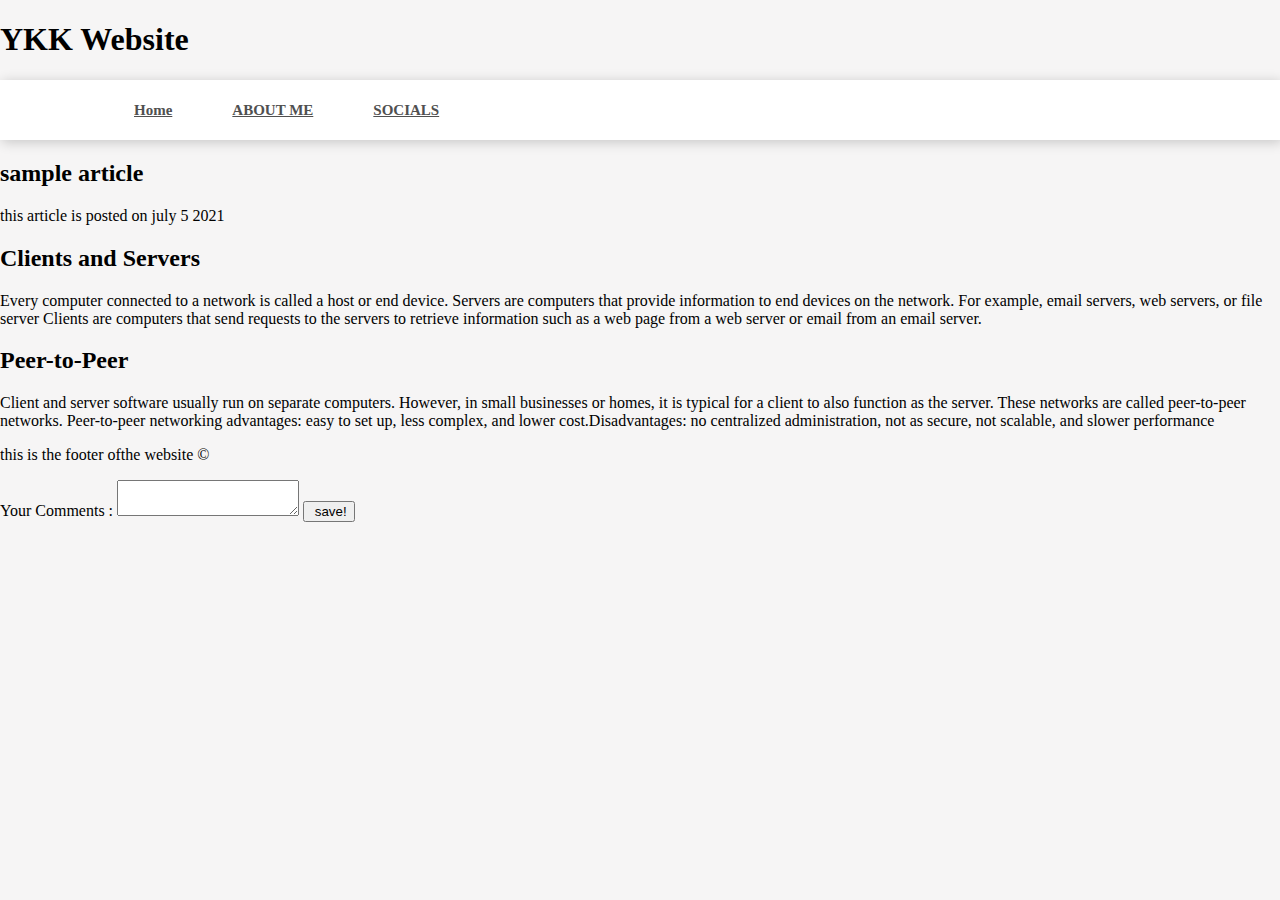
<file: New.html>
<!DOCTYPE html>
<html>

	<head>
		<title>HOMEPAGE</title>
		<meta charset="utf-8">
		<link rel="stylesheet" type="text/css" href="style.css">
	</head>
	
	<body class="container">
		
		
			<H1>YKK Website</H1>
	<section>

			<nav class="site" >
				<ul class="main__nav">
					
					<li class="main__navs">
						<a href="index.html">Home </a>
					</li>
					<li class="main__navs">
						<a href="about.html">ABOUT ME</a>
					</li>
					<li class="main__navs">
						<a href="social.html ">SOCIALS</a>
					</li>
				</ul>
			<div class="box-h">
				
				
				
			</div>
			</nav>




		<article>
		<header1>

			<h2>sample article</h2>
			<p>this article is posted on july 5 2021</p>
		</article>

		</header1>
		<p>
			<h2> Clients and Servers</h2>
			Every computer connected to a network is called a host or end device.
			Servers are computers that provide information to end devices on the network.  For example, email servers, web servers, or file server Clients are computers that send requests to the servers to retrieve information such as a web page from a web server or email from an email server.
			<h2>Peer-to-Peer</h2>
			Client and server software usually run on separate computers.
			However, in small businesses or homes, it is typical for a client to also function as the server.  These networks are called peer-to-peer networks.
			Peer-to-peer networking advantages: easy to set up, less complex, and lower cost.Disadvantages:  no centralized administration, not as secure, not scalable, and slower performance


		</p>

		<p>
			
			this is the footer ofthe website &copy;
		</p>

		<form>
			<label for="YourComments">Your Comments :</label>
			<textarea id ="YourComments"></textarea>
			<input type ="submit" value =" save!">
		</form>
	</section>
	</body>
</html>
</file>
<file: style.css>
body{
    background-color:#f6f5f5;
    margin:0px;
    padding:0px;
}
ul{
    list-style:none;
}
section{
    width: 100%;
    height: 450px;;
    background-size: cover;

}
nav {
	display: flex;
	justify-content: space-between;
	align-items:center;
	height:60px;
	background-color:#ffffff;
	box-shadow:2px 2px 12px rgba(0,0,0,0.2);
	padding:0px 5%;
	
}
nav ul{
	display: flex;
}
.toggle{
	display: none;
}
 
nav ul li a{
	margin:30px;
	font-family:myriad pro regular;
	color:#505050;
	font-size: 15px;
	font-weight:700;
}
nav ul li a:hover{
	
	box-shadow:8px 8px 18px rgba(0,0,0,0.2);
	transition:all ease 0.5s;

}
.logo{	
	color:#000000;
	font-size: 22px;
}

.tx-container p:nth-child(1){
	font-family: calibri;
	font-weight:bold;
	color:#6d6d6d;
	font-size:22px;
	line-height:0px;
}
.t-container p:nth-child(2){
	font-family:calibri;
	font-weight:bold;
	letter-spacing:1px;
	color:#1a1a1a;
	font-size:60px;
	line-height:0px;
	
}
.t-container p:nth-child(3){
	font-family: myriad pro regular;
	color: #403e3e;
	font-size:30px;
	line-height:30px;
}

.t-container button{
	width:130px;
	height:42px;
	border-radius:10px;
	font-family:calibri;
	font-weight:bold;
	font-size: 14px;
	outline:none;
	margin:0px 10px;
	
}
.t-container{
	position: absolute;
	left:13%;
	top:42%;
	transform:translate(-13%,-42%);
}
.btn{
	border:2px solid #373636;
	color:#373636;
	background-color:transparent;
	
}

button:active{
	transform:scale(1.1);
}
.ab-container{
	width:80%;
	height:380px;
	background:#ffffff;
	border-radius:20px;
	box-shadow:2px 2px 12px rgba(0,0,0,0.2);
	display:flex ;
	margin: 10%  auto 20px auto;
	position: relative;
	justify-content:space-evenly;
	align-items: center;
}
.ab-container img{
	height:225px;
	width: 250px;
}
.ab-text{
	width:500px;
} 
.ab-text p:nth-child(1){
	color:#403e3e;
	font-family: myriad pro;
	font-weight:bold;
	font-size:23px;
	line-height:0px;
}
.ab-text p:nth-child(2){
	color:#3e3d3d;
	font-size:13px;
	font-family: myriad pro;
	font-weight:bold;
	line-height:5px;
}
.ab-text p:nth-child(3),.about-text p:nth-child(4){
	color:#7e7d7d;
	font-family:calibri;
	font-size:16px;
}
.ab-text button{
	width:120px;
	height: 40px;
	color:#ffffff;
	outline:none;
	border:none;
	font-family: calibri;
	background-color:#262525;
}
.skills{
	height:600px;
	background-color:#ffffff;
	padding: 2% 10% 0px 10%;
}
.skills-text p:nth-child(1){
	font-family: calibri;
	font-weight:bold;
	color:#1d1c1c;
	font-size:60px;
	line-height:30px;
}
.skills-text p:nth-child(2){
	font-family:calibri;
	font-weight: bold;
	color:#3e3d3d;
	font-size: 30px;
	line-height: 20px;
}
.skills-text p:nth-child(3){font-family:calibri;
color:#7e7d7d;
font-size:20px;}
.skills-text{
	width: 500px;
	margin:50px 20px;
}
.box-container{
	display:flex;
	justify-content:space-around;
	background-color:#ffffff;
}
.box-1,.box-2,.box-3,.box-4,.box-5{
	width: 200px;
	height:210px;
	background-repeat: no-repeat;
	background-size:contain;
	box-shadow:2px 2px 18px rgba(0,0,0,0.3);
	align-items:center;
	justify-content: center;
	display:flex;
	flex-direction: column;
	margin: 0px 4px;
		
}
 
.box-1{
	background-image:url("images/img_css.jpg");
}
.box-2{
	background-image:url("images/img_html.jpg");
}
.box-4{
	background-image: url("images/pyth.jpg");
}
.box-5{
	background-image: url("images/what-is-java-5b4bda1cc9e77c0037171617.jpg");
}
.box-3{
	background-image: url("images/c.png");
}

.contact-me{
	width:100%;
	height:180px;
	background-color:#000000;
	display: flex;
	flex-direction: column;
	justify-content: center;
	align-items: center;
	margin: 100px 100px 20px 0px;
}
.contact-me p{
	color:#FFFFFF;
	font-size: 30px;
	font-family: calibri;
	font-weight:bold;
	border-bottom:2px solid #ffffff;
}
.contact-me button{
	width:200px;
	height:40px;
	background-color: #FFFFFF;
	border:none;
	outline:none;
	font-size:14px;
	font-weight:bold;
}
footer p{
	font-family: calibri;
}
footer p:nth-child(1){
	font-size: 30px;
	font-weight:bold;
	color:#191919;
	line-height:10px;
}
footer p:nth-child(2){
	font-size: 16px;
	color:#7e7d7d;
	width:600px;
	text-align: center;
}
footer{
	height:300px;
	display: flex;
	flex-direction: column;
	align-items: center;
	justify-content: center;
	position: relative;
}

.social-icons{
	display:flex;
	justify-content:space-around;
	background-color:#ffffff;
	
}
.social-icons a:hover{
	background-color:#2b2929;
	box-shadow:2px 2px 12px rgba(0,0,0,0.2);
	transition:all ease 0.5s;
}
.telegram,.facebook,.email,.github{
	width: 40px;
	height:40px;
	border-radius: 50%;
	background-repeat: no-repeat;
	background-size:cover;;
	display:flex;
	justify-content:center;
}


.telegram{
	
	background-image:url("icons/telegram.png");
}
.facebook{
	background-image: url("icons/facebook.png");
}
.github{
	background-image: url("icons/github.png");
}
.email{
	background-image: url("icons/email.jpg");
}
.soc-text{
	width:500px;
} 
.soc-text p:nth-child(1){
	color:#403e3e;
	font-family: myriad pro;
	font-weight:bold;
	font-size:23px;
	line-height:0px;
}
.soc-text p:nth-child(2){
	color:#3e3d3d;
	font-size:13px;
	font-family: myriad pro;
	font-weight:bold;
	line-height:5px;
}
.soc-text p:nth-child(3),.about-text p:nth-child(4){
	color:#7e7d7d;
	font-family:calibri;
	font-size:16px;
}
.soc-container img{
		height:225px;
		width:250px;
}
.soc-container{
	width:80%;
	height:380px;
	background:#ffffff;
	border-radius:20px;
	box-shadow:2px 2px 12px rgba(0,0,0,0.2);
	display:flex ;
	margin: 10%  auto 20px auto;
	position: relative;
	justify-content:space-evenly;
	align-items: center;
}
.copyright{
	color:#565555;
	font-size: 12px;
	position: absolute;
	left:50%;
	bottom:10px;
	transform: translateX(-50%);
}
</file>
